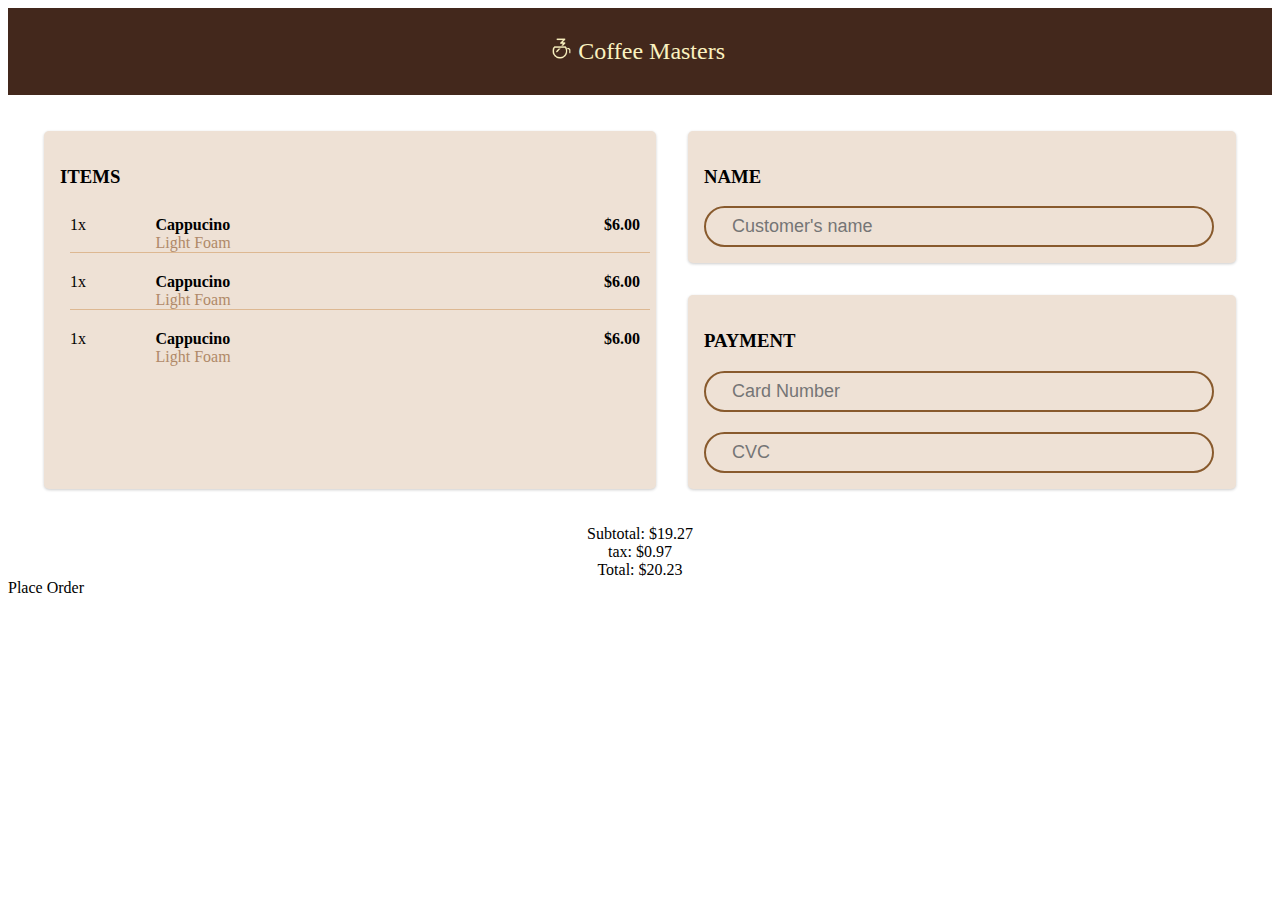
<file: CompleteWebDevV3/CSS/project.html>
<!DOCTYPE html>
<html lang="en">
<head>
    <meta charset="UTF-8">
    <meta name="viewport" content="width=device-width, initial-scale=1.0">
    <title>Coffee Masters</title>

    <link rel="stylesheet" href="./projectStyle.css">
</head>
<body>
    <div class="checkout-page">
        <header class="brand-header">

            <img src="./assets/coffee_masters_logo.png" alt="Coffee Masters Logo." class="logo">
            
            Coffee Masters
            
            

            
        </header>

        <div class="cart-section">
            <div class="item-list card-property">
                <h3 class="label">
                    ITEMS
                </h3>
                <div class="item">
                    <div class="quantity border">
                        1x
                    </div>
                    <div class="product border">
                        <div class="product-name">
                            Cappucino
                        </div>
                        <div class="specification">
                            Light Foam
                        </div>
                    </div>
                    <div class="price border">
                        $6.00
                    </div>
                </div>

                <div class="item">
                    <div class="quantity border">
                        1x
                    </div>
                    <div class="product border">
                        <div class="product-name">
                            Cappucino
                        </div>
                        <div class="specification">
                            Light Foam
                        </div>
                    </div>
                    <div class="price border">
                        $6.00
                    </div>
                </div>

                <div class="item">
                    <div class="quantity">
                        1x
                    </div>
                    <div class="product">
                        <div class="product-name">
                            Cappucino
                        </div>
                        <div class="specification">
                            Light Foam
                        </div>
                    </div>
                    <div class="price">
                        $6.00
                    </div>
                </div>
            </div>

            
            <div class="payment-details">
                <div class="customer-name card-property">
                    <h3 class="label">
                        NAME
                    </h3>
                    
                    <div class="name-input">
                        <input class="input-text" type="text" placeholder="Customer's name">
                    </div>
                    
                </div>
                <div class="payment card-property">
                    <h3 class="label">
                        PAYMENT
                    </h3>
                    <div class="payment-input">
                        <input class="input-text" type="text" placeholder="Card Number">
                        <input class="input-text position" type="text" placeholder="CVC ">
                    </div>
                    
                </div>
            </div>
        </div>

        <div class="invoice">
            <div class="invoice-item">
                Subtotal: $19.27
            </div>
            <div class="invoice-item">
                tax: $0.97
            </div>
            <div class="invoice-item">
                Total: $20.23
            </div>
        </div>

        <div class="order-button">
            Place Order
        </div>

    </div>
</body>
</html>
</file>
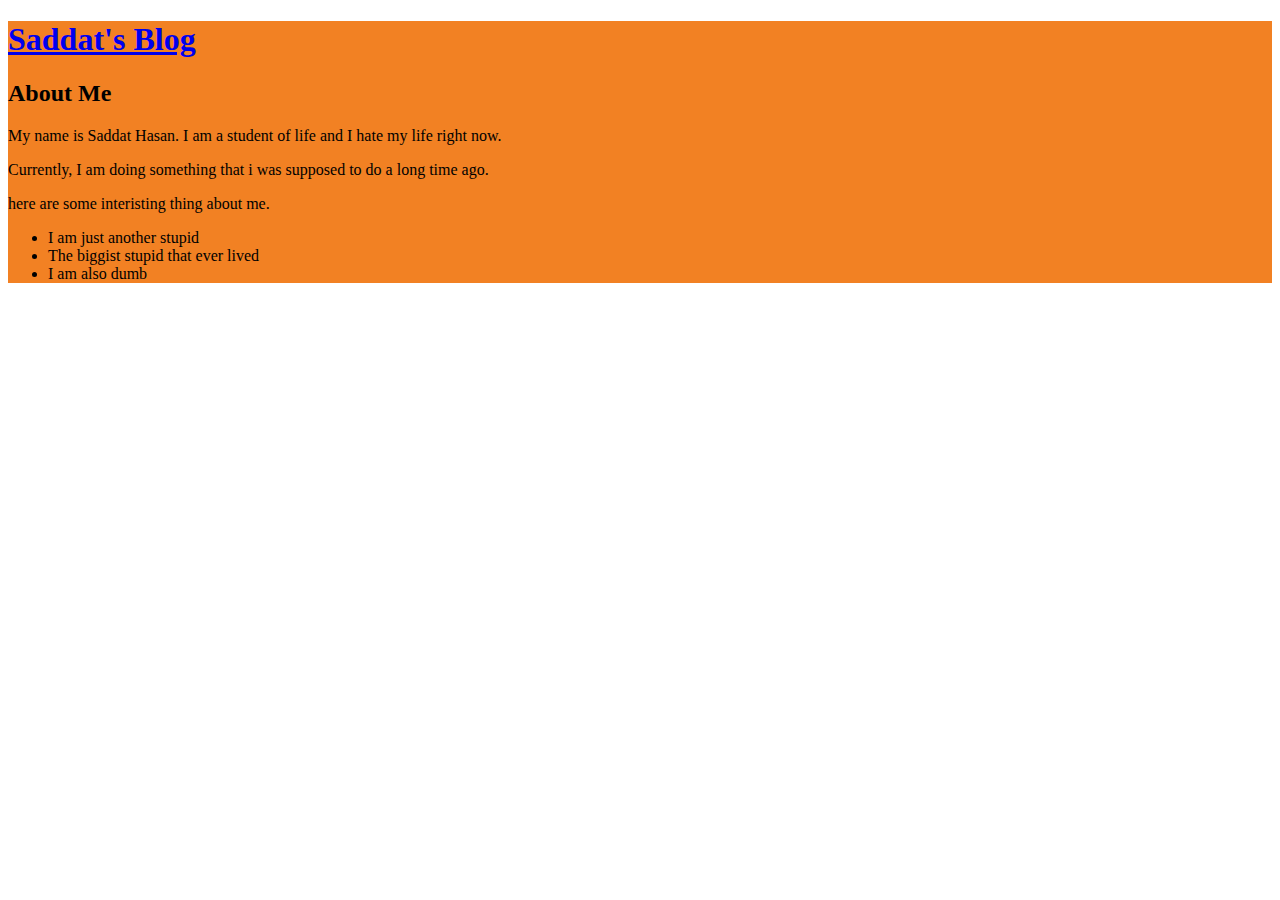
<file: CompleteWebDevV3/HTML/about.html>
<!DOCTYPE html>
<html lang="en">
  <head>
    <meta charset="UTF-8" />
    <meta name="viewport" content="width=device-width, initial-scale=1.0" />
    <title>Saddat's Blog | About Me</title>

    <link rel="stylesheet" href="style.css">
  </head>
  <body>
    <div class="container">
      <div class="title">
        <h1>
          <a href="./index.html">Saddat's Blog</a>
        </h1>
      </div>
      <div class="content">
        <h2>About Me</h2>
        <p>
          My name is Saddat Hasan. I am a student of life and I hate my life
          right now.
        </p>
        <p>
          Currently, I am doing something that i was supposed to do a long time
          ago.
        </p>
        <p>here are some interisting thing about me.</p>
        <ul>
          <li>
            I am just another stupid
          </li>
          <li>
            The biggist stupid that ever lived
          </li>
          <li>
            I am also dumb
          </li>
        </ul>
      </div>
    </div>
  </body>
</html>
</file>
<file: CompleteWebDevV3/CSS/projectStyle.css>
.body {
    padding: 30px;
}

.checkout-page {
    display: flex;
    flex-direction: column;
}

.brand-header {
    display: flex;
    justify-content: center;
    background-color: #43281c;
    color: #fbf2c0;
    font-size: 24px;
    padding: 30px;
    align-items: center;
}


.logo {
    height: 25px;
    position: relative;
    bottom: 3px;
    right: 5px;
}

.cart-section {
    display: flex;

    justify-content: space-around;
    padding: 20px;
}

.card-property {
    padding: 16px;
    margin: 16px;
    border-radius: 5px;
    background-color: #eee1d5;
    box-shadow: 0 1px 3px rgb(0 0 0 / 0.2);
}

.item-list {
    display: flex;
    flex-direction: column;
    width: 50%;
    
}



.item {
    display: flex;
    width: 100%;
    padding: 10px 10px;
    
}

.border {
   
    border-bottom: 1px solid #DDB892;
}

.quantity {
    width: 15%;
}

.product {
    width: 65%;
}

.price {
    width: 20%;
    text-align: right;
    padding-right: 10px;
}

.product-name {
    font-weight: bold;
}

.specification {
    color: #B08968;
}

.price {
    font-weight: bold;
}

.payment-details {
    display: flex;
    flex-direction: column;
    width: 50%;
}



.payment {
    display: flex;
    flex-direction: column;
    

}

.payment-input {
    display: flex;
    flex-direction: column;
}

.position {
    margin-top: 20px;
}

.input-text {
    background-color: rgba(0,0,0,0);
    border: 2px #885a2d solid;
    padding: 8px;
    border-radius: 100px;
    width: 95%;
    text-indent: 18px;
    font-size: 18px;
}

.invoice {
    display: flex;
    flex-direction: column;

}

.invoice-item {
    text-align: center;
}
</file>
<file: CompleteWebDevV3/HTML/style.css>
.container {
    background-color: #f28123;
    justify-content: center;

}

.profile-picture {
    width: 150px;
    height: 150px;
    border-radius: 50%;
}
</file>
